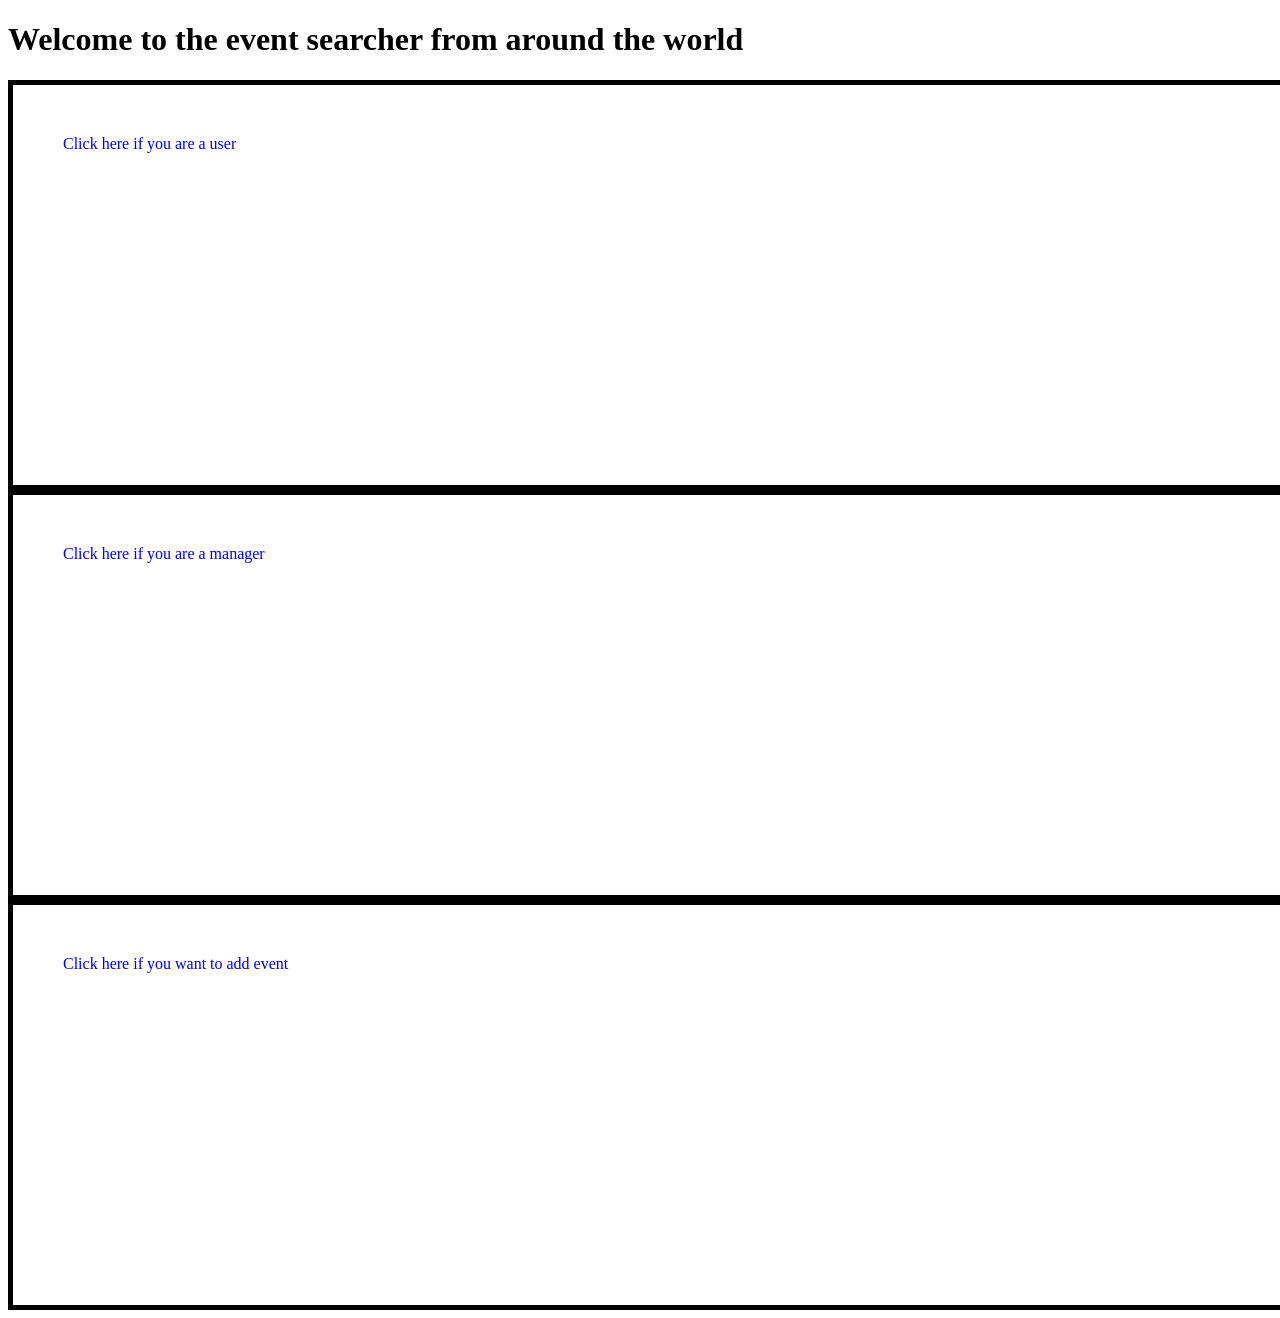
<file: webApi/wwwroot/index.html>
﻿<!DOCTYPE html>
<html>
<head>
    <meta charset="utf-8" />
    <link rel="stylesheet" href="index.css">
</head>
<body>
    <div id="main"></div>
    <script src="ui/homePage.js"></script>
</body>
</html>
</file>
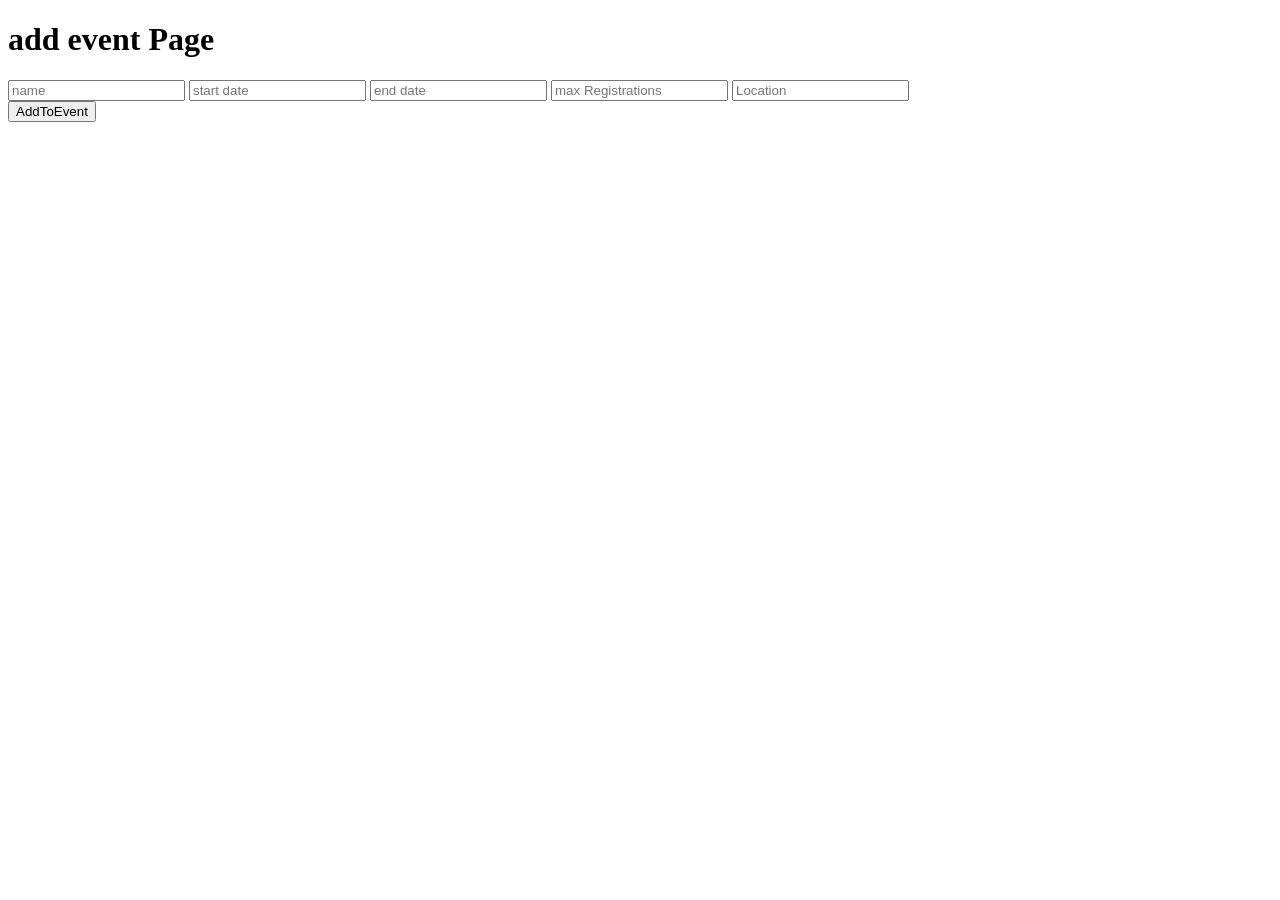
<file: webApi/wwwroot/addEventPage.html>
﻿<!DOCTYPE html>
<html>
<head>
    <meta charset="utf-8" />
    <link rel="stylesheet" href="index.css">
</head>
<body>
    <h1>add event Page</h1>
        <div id="enterIdetification">
            <div id="inputsForAddUser">
                <input type="text" id="nameInput" placeholder="name">
                <input type="text" id="startDateInput" placeholder="start date">
                <input type="text" id="endDateInput" placeholder="end date">
                <input type="text" id="maxRegistrationsInput" placeholder="max Registrations">
                <input type="text" id="locationInput" placeholder="Location">
            </div>
            <button id="addToEvent" onclick="AddEvent()">AddToEvent</button>
        </div>
        <div id="information"></div>
    <script src="ui/addEventPage.js"></script>
</body>
</html>
</file>
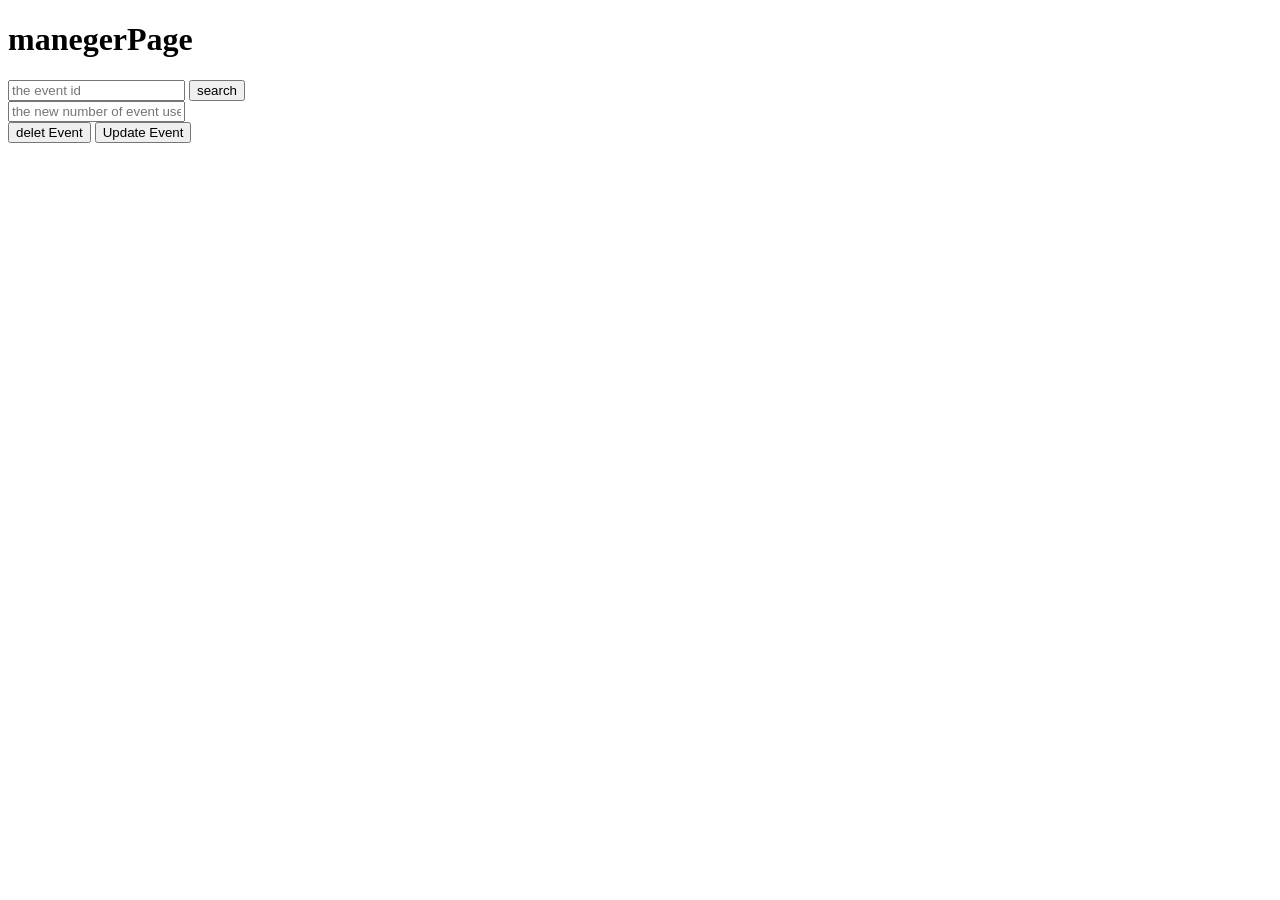
<file: webApi/wwwroot/manegerPage.html>
﻿<!DOCTYPE html>
<html>
<head>
    <meta charset="utf-8" />
    <link rel="stylesheet" href="index.css">
</head>
<body>
    <h1>manegerPage</h1>
    <div id="inputBarContaineSearchEventr">
        <input type="text" id="myInput" placeholder="the event id">
        <button id="submitButton" onclick="SearchEventFromIdClick()">search</button>
    </div>
    <div id="listOfEvents"></div>
    <div id="updatesEvent">
        <div id="information"></div>
        <div id="enterIdetification">
            <div id="inputsForAddUser">
                <input type="text" id="numberOfUsersUpdate" placeholder="the new number of event users must be more">
            </div>
            <button id="deletEvent" onclick="deletEvent()">delet Event</button>
            <button id="UpdateEvent" onclick="updateEvent()">Update Event</button>
        </div>
    </div>
    <script src="ui/managerPage.js"></script>
</body>
</html>
</file>
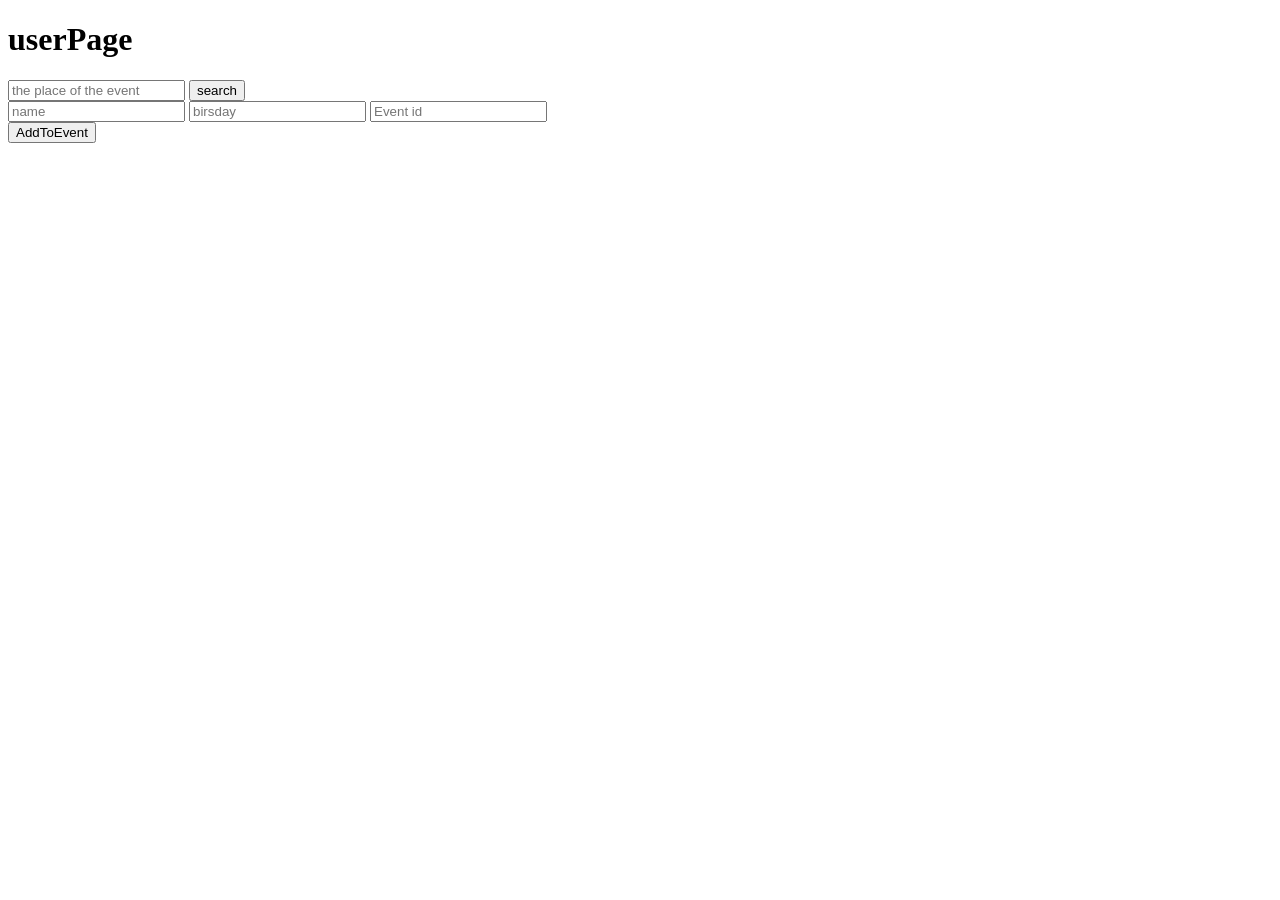
<file: webApi/wwwroot/userPage.html>
﻿<!DOCTYPE html>
<html>
<head>
    <meta charset="utf-8" />
    <link rel="stylesheet" href="index.css">
</head>
<body>
    <h1>userPage</h1>
    <div id="inputBarContaineSearchEventr">
        <input type="text" id="myInput" placeholder="the place of the event">
        <button id="submitButton" onclick="SearchEventClick()">search</button>
    </div>
    <div id="listOfEvents"></div>
    <div id="updatesEvent">
        <div id="information"></div>
        <div id="enterIdetification">
            <div id="inputsForAddUser">
                <input type="text" id="nameInput" placeholder="name">
                <input type="text" id="birsdayInput" placeholder="birsday">
                <input type="text" id="idInput" placeholder="Event id">
            </div>
            <button id="addToEvent" onclick="AddUser()">AddToEvent</button>
        </div>
    </div>
    <script src="ui/userPage.js"></script>
</body>
</html>
</file>
<file: webApi/wwwroot/index.css>
﻿
#useEntryDiv {
    height: 300px;
    width: 100%;
    padding: 50px;
    border: 5px solid black;
}
#managerEntryDiv {
    height: 300px;
    width: 100%;
    padding: 50px;
    border: 5px solid black;
}

#mainPageDiv {

    display: flex;
    flex-direction: column; 
    gap: 200px;
    height:100%;
    width:100%
}
#createEventDiv {
    height: 300px;
    width: 100%;
    padding: 50px;
    border: 5px solid black;
}
</file>
